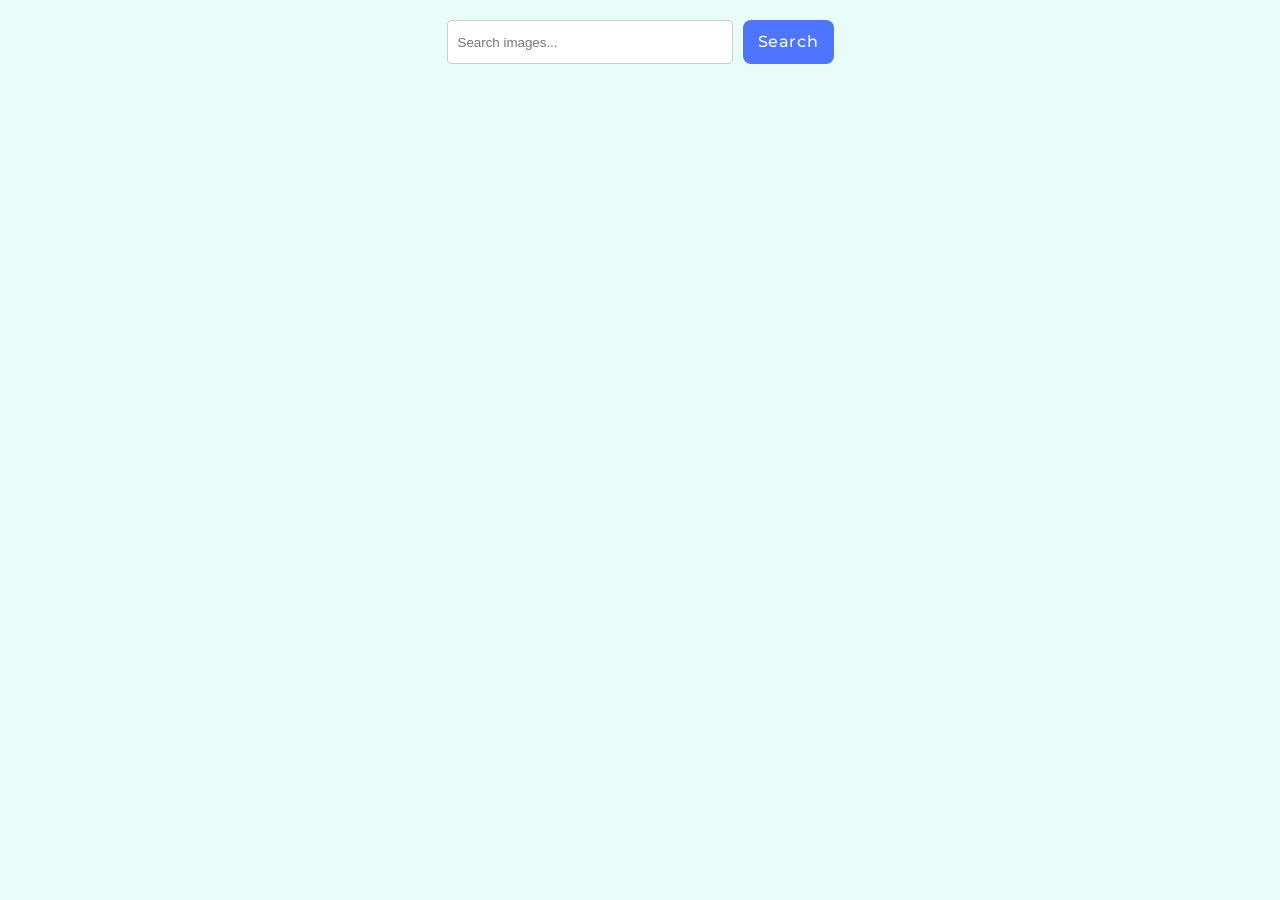
<file: src/index.html>
<!DOCTYPE html>
<html lang="en">
  <head>
    <meta charset="UTF-8" />
    <link rel="icon" type="image/svg+xml" href="/favicon.svg" />
    <link rel="preconnect" href="https://fonts.googleapis.com" />
    <link rel="preconnect" href="https://fonts.gstatic.com" crossorigin />
    <link
      href="https://fonts.googleapis.com/css2?family=Montserrat:ital,wght@0,100..900;1,100..900&display=swap"
      rel="stylesheet"
    />
    <meta name="viewport" content="width=device-width, initial-scale=1.0" />
    <title>Vanilla App Template</title>
    <link rel="stylesheet" href="./css/styles.css" />
  </head>
  <body>
    <main>
      <form class="form">
        <label>
          <input type="text" name="search-text" placeholder="Search images..." required>
        </label>
        <button type="submit">Search</button>
      </form>
      <span class="loader"></span>
      <ul class="gallery"></ul>
    </main>
    <script type="module" src="./main.js"></script>
  </body>
</html>
</file>
<file: src/css/styles.css>
@import url('./reset.css');
@import url('./base.css');
@import url('./container.css');

@keyframes scaleUp {
  0% { transform: translate(-50%, -50%) scale(0) }
  60% , 100% { transform: translate(-50%, -50%)  scale(1)}
}
@keyframes pulse {
  0% , 60% , 100%{ transform:  scale(1) }
  80% { transform:  scale(1.2)}
}

body {
  font-family: 'Montserrat', sans-serif;
  font-weight: 400;
  background-color: #e8fdfa;
}

main{
  display:flex;
  flex-direction: column;
  align-items: center;
}
.form{
  display: flex;
  justify-content: center;
  gap: 10px;
  margin-top: 20px;
}

input{
  border-radius: 4px;
  width: 272px;
  height: 40px;
  background: #fff;
  border:1px solid #ccc;
  padding-left: 10px;
}

button{
  display: flex;
  align-items: center;
  justify-content: center;
  flex-direction: row;
  gap: 10px;

  border-radius: 8px;
  border: none;
  padding-block: 10px;
  padding-inline: 16px;
  width: 91px;

  background: #4e75ff;
  font-family: "Montserrat", sans-serif;
  font-weight: 500;
  font-size: 16px;
  line-height: 1.5;
  letter-spacing: 0.04em;
  color: #fff;
}

.gallery {
  display: flex;
  justify-content: center;
  width: 1128px;
  gap: 24px;
  flex-wrap: wrap;
  margin-top: 32px;
}

.list-item {
  width: calc((100% - 54px) / 3);
  border: 1px solid #808080;
}

img {
  object-fit: cover;
  height: 200px;
  width: 100%;
}

.list-content {
  display: flex;
  justify-content: space-between;
  padding-left: 20px;
  padding-right: 25px;
  gap: 20px;
}

.list-content-item {
  display: flex;
  flex-direction: column;
  align-items: center;
  justify-content: center;
  margin: 4px 0;
}

.list-content-item .name {
  font-family: 'Montserrat', sans-serif;
  font-weight: 600;
  font-size: 12px;
  line-height: 1.33333;
  letter-spacing: 0.04em;
  color: #2e2f42;
}
.list-content-item .value {
  font-weight: 400;
  font-size: 12px;
  line-height: 2;
  letter-spacing: 0.04em;
  color: #2e2f42;
}

.loader {
  margin: 10px auto;
  width: 48px;
  height: 48px;
  border: 5px solid #000000;
  border-radius: 50%;
  display: none;
  /*box-sizing: border-box;*/
  position: relative;
  animation: pulse 2s linear infinite;
}
</file>
